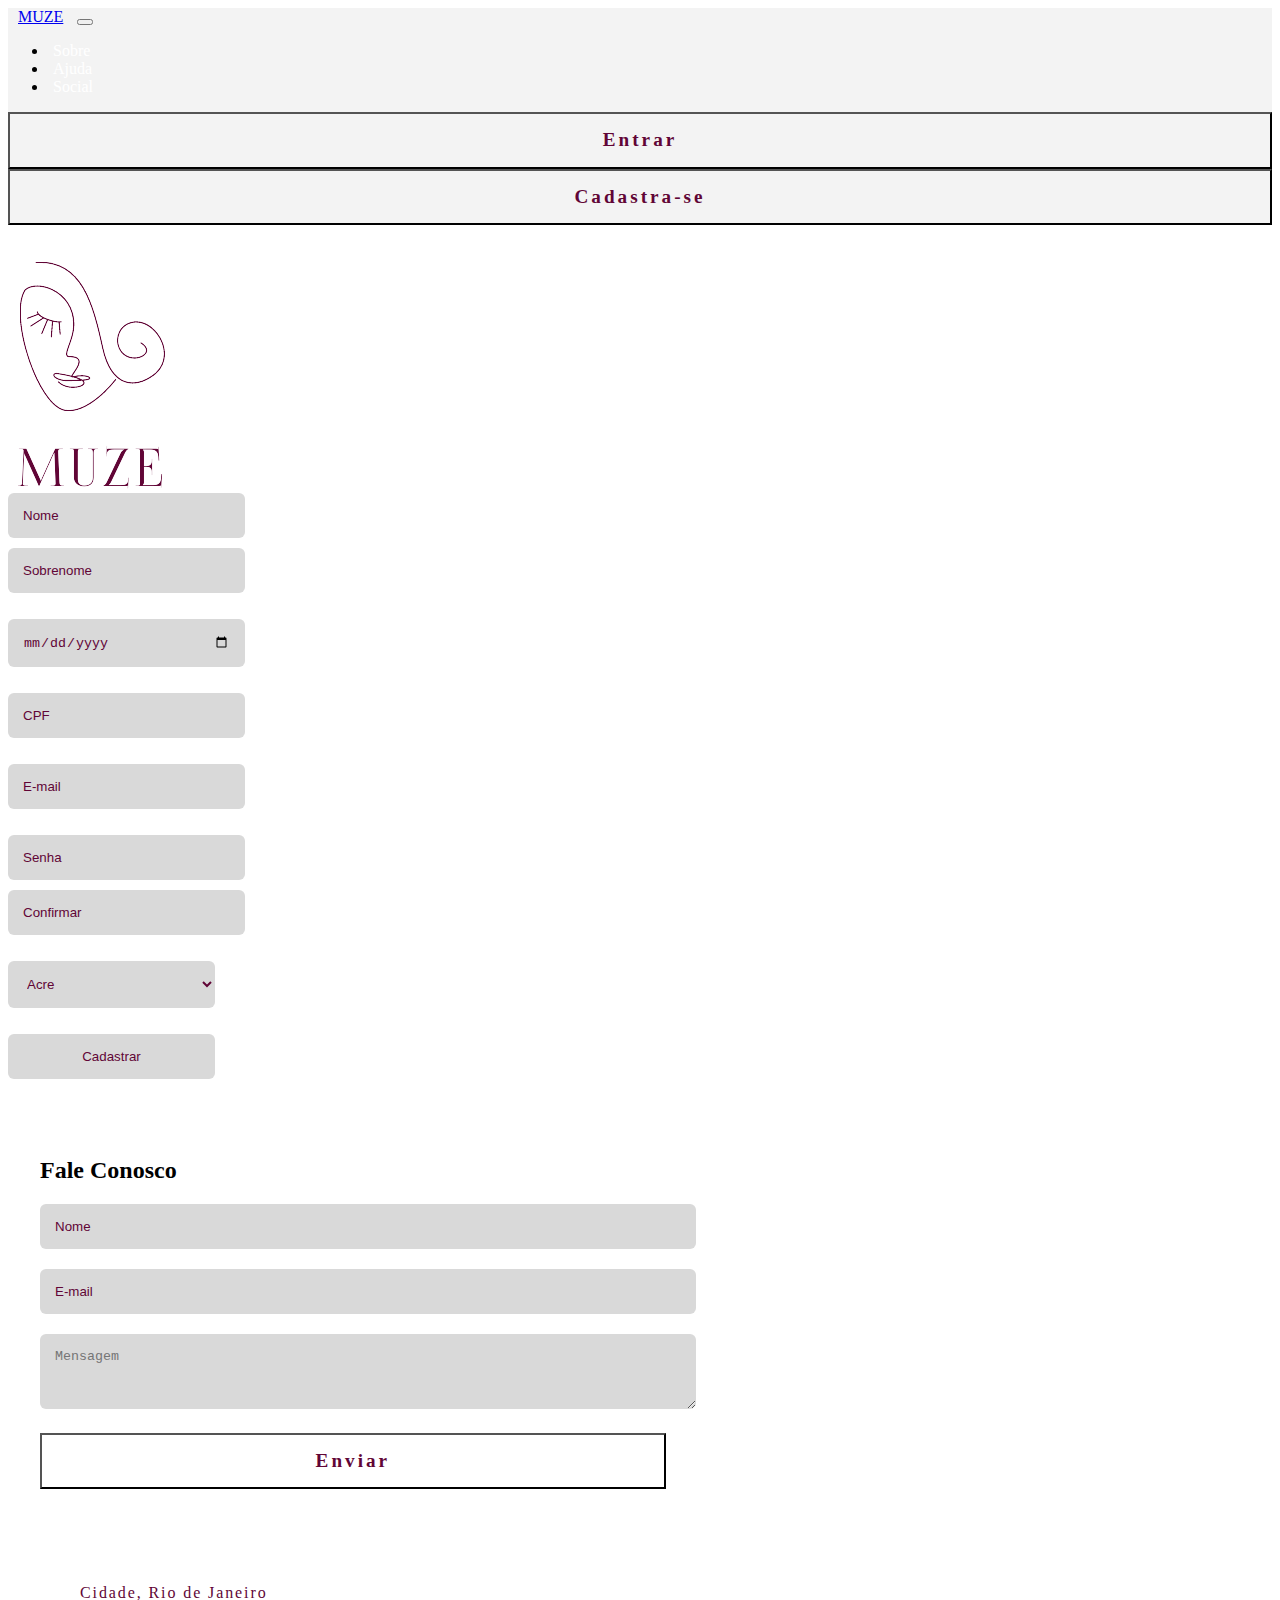
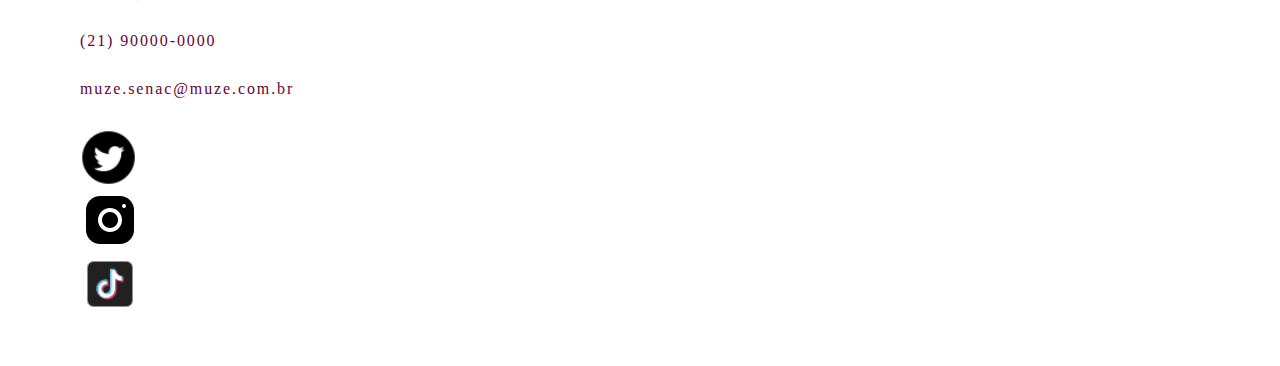
<file: cadastro.html>
<!doctype html>
<html lang="pt-br">

<head>
    <meta charset="utf-8">
    <meta name="viewport" content="width=device-width, initial-scale=1">
    <title>MUZE</title>
    <link rel="shortcut icon" href="imagens/favicon (2).png" type="image/x-icon">
    <link href="https://cdn.jsdelivr.net/npm/bootstrap@5.2.2/dist/css/bootstrap.min.css" rel="stylesheet"
        integrity="sha384-Zenh87qX5JnK2Jl0vWa8Ck2rdkQ2Bzep5IDxbcnCeuOxjzrPF/et3URy9Bv1WTRi" crossorigin="anonymous">
    <link rel="stylesheet" href="style.css">
    <link rel="stylesheet" href="https://cdnjs.cloudflare.com/ajax/libs/font-awesome/4.7.0/css/font-awesome.min.css">
    <link rel="stylesheet" href="https://stackpath.bootstrapcdn.com/bootstrap/4.1.3/css/bootstrap.min.css"
        integrity="sha384-MCw98/SFnGE8fJT3GXwEOngsV7Zt27NXFoaoApmYm81iuXoPkFOJwJ8ERdknLPMO" crossorigin="anonymous">

</head>



<body>

    <nav style="background-color: #f3f3f3;" class="fixed-top navbar navbar-expand-lg ">
        <div class="container-fluid">
            <a style="margin: 10px;" class="navbar-brand" href="index.html">MUZE</a>
            <button class="navbar-toggler" type="button" data-bs-toggle="collapse"
                data-bs-target="#navbarSupportedContent" aria-controls="navbarSupportedContent" aria-expanded="false"
                aria-label="Toggle navigation">
                <span class="navbar-toggler-icon"></span>
            </button>
            <div class="collapse navbar-collapse" id="navbarSupportedContent">
                <ul class="navbar-nav me-auto mb-2 mb-lg-0">
                    <li class="nav-item">
                        <a class="link nav-link active" aria-current="page" href="sobre.html">Sobre</a>
                    </li>
                    <li class="nav-item">
                        <a class="link nav-link active" aria-current="page" href="#contato">Ajuda</a>
                    </li>
                    <li class="nav-item">
                        <a class="link nav-link active" aria-current="page" href="#contato">Social</a>
                    </li>
                </ul>
                <form action="login.html" class="d-flex">
                    <button class="btn third" type="submit">Entrar</button>
                </form>
                <form action="cadastro.html">
                    <button class="btn third" type="submit">Cadastra-se</button>
                </form>

            </div>
        </div>
    </nav>

    <p class="p-5"></p>
    <p class="p-5"></p>

    <div class="border rounded shadow container text-center" style="width: 850px;">
        <p class="p-3"></p>
        <div class="row">

            <div class="col">
                <p class="p-3"></p>
                <div class="image-wrapper">
                    <img class="image-1" src="imagens/favicon.png" />
                  </div>
            </div>

            <div class="col" style="display: flex;">
                <form action="">
                    <div class="row">

                        <div class="col">
                          <input type="text" placeholder="Nome">  
                        </div>

                        <div class="col">
                            <input type="text" placeholder="Sobrenome">  
                        </div>
                    </div>
                    
                    <p></p>
                    <input type="date" placeholder="DD/MM/AAAA">
                    <p></p>
                    <input type="text" name="cpf" placeholder="CPF">
                    <p></p>
                    <input type="email" name="cpf" placeholder="E-mail">
                    <p></p>
                    <div class="row">

                        <div class="col">
                          <input type="password" placeholder="Senha">  
                        </div>

                        <div class="col">
                            <input type="password" placeholder="Confirmar">  
                        </div>
                    </div>
                    <p></p>
                    <select id="estado" name="estado">
                        <option value="AC">Acre</option>
                        <option value="AL">Alagoas</option>
                        <option value="AP">Amapá</option>
                        <option value="AM">Amazonas</option>
                        <option value="BA">Bahia</option>
                        <option value="CE">Ceará</option>
                        <option value="DF">Distrito Federal</option>
                        <option value="ES">Espírito Santo</option>
                        <option value="GO">Goiás</option>
                        <option value="MA">Maranhão</option>
                        <option value="MT">Mato Grosso</option>
                        <option value="MS">Mato Grosso do Sul</option>
                        <option value="MG">Minas Gerais</option>
                        <option value="PA">Pará</option>
                        <option value="PB">Paraíba</option>
                        <option value="PR">Paraná</option>
                        <option value="PE">Pernambuco</option>
                        <option value="PI">Piauí</option>
                        <option value="RJ">Rio de Janeiro</option>
                        <option value="RN">Rio Grande do Norte</option>
                        <option value="RS">Rio Grande do Sul</option>
                        <option value="RO">Rondônia</option>
                        <option value="RR">Roraima</option>
                        <option value="SC">Santa Catarina</option>
                        <option value="SP">São Paulo</option>
                        <option value="SE">Sergipe</option>
                        <option value="TO">Tocantins</option>
                        <option value="EX">Estrangeiro</option>
                    </select>
                    <p></p>
                    <input type="submit" class="third" value="Cadastrar">

                </form>
            </div>
            <div class="col-1"></div>
        </div>
        <p class="p-3"></p>
    </div>

    <p class="p-5"></p>
    <p class="p-5"></p>

    <div style="background-color: #f3f3f3; width: 100%; color: #000000;" class="fluid">

        <div class="container" style="width: 99%;">

            <p class="p-2"></p>

            <div class="row">
                <div class="col">
                    <div class="box-contato">



                        <form id="contact-form" class="form-contato" role="form">
                            <h2 class="tex-center">Fale Conosco</h2>
                            <label>
                                <input type="text" class="form-control" id="name" placeholder="Nome" name="nome"
                                    value="" required>
                            </label>
                            <label>
                                <input type="email" class="form-control" id="email" placeholder="E-mail" name="email"
                                    value="" required>
                            </label>
                            <label>
                                <textarea class="form-control" rows="3" placeholder="Mensagem" name="mesagem"
                                    required></textarea>
                            </label>

                            <button class="btn third" id="submit" type="submit" value="Enviar">Enviar</button>

                        </form>

                        <div class="form-endereco">
                            <ul class="contact-list">

                                <li class="list-item"><span class="contact-text"><i class="icon icon-heart-3"></i>
                                        Cidade, Rio de Janeiro</span></li>
                                <li class="list-item"><span class="contact-text"><i class="icon icon-phone-4"></i> (21)
                                        90000-0000</span></li>
                                <li class="list-item"><span class="contact-text"><i class="icon icon-mail-2"></i> <a
                                            href="mailto:contato@seusite.com.br"
                                            title="Contato">muze.senac@muze.com.br</a></span></li>

                            </ul>
                            <ul style="margin-right: 90px;" class="social-media-list">
                                <div  class="row col-7">
                                    <div class="col">
                                    <a target="_blank" href="https://www.twitter.com/Muze_ni"><img style="height: 57px; width: 57px;" src="imagens/icons8-twitter-circled-50.png" class="img-fluid" alt=""></a>
                                </div>
                                    <div class="col">
                                    <a target="_blank" href="https://www.instagram.com/Muze_ni/"><img style="height: 60px; width: 60px;" src="imagens/icons8-instagram-60.png" class="img-fluid" alt=""></a>
                                </div>
                                    <div class="col">
                                    <a target="_blank" href="https://www.tiktok.com/@muze_ni"><img style="height: 60px; width: 60px;" src="imagens/icons8-tiktok-48.png" class="img-fluid" alt=""></a>
                                </div>
                                
                               
                                
                           </div>
                            </ul>
                        </div>

                    </div>
                </div>

            </div>

            <p class="p-1"></p>

        </div>
    </div>

    <script src="https://code.jquery.com/jquery-3.3.1.slim.min.js"
        integrity="sha384-q8i/X+965DzO0rT7abK41JStQIAqVgRVzpbzo5smXKp4YfRvH+8abtTE1Pi6jizo" crossorigin="anonymous">
    </script>
    <script src="https://cdnjs.cloudflare.com/ajax/libs/popper.js/1.14.3/umd/popper.min.js"
        integrity="sha384-ZMP7rVo3mIykV+2+9J3UJ46jBk0WLaUAdn689aCwoqbBJiSnjAK/l8WvCWPIPm49" crossorigin="anonymous">
    </script>
    <script src="https://stackpath.bootstrapcdn.com/bootstrap/4.1.3/js/bootstrap.min.js"
        integrity="sha384-ChfqqxuZUCnJSK3+MXmPNIyE6ZbWh2IMqE241rYiqJxyMiZ6OW/JmZQ5stwEULTy" crossorigin="anonymous">
    </script>

</body>

</html>

<!doctype html>
<html lang="en">

<head>
    <meta charset="utf-8">
    <meta name="viewport" content="width=device-width, initial-scale=1">
    <link href="https://cdn.jsdelivr.net/npm/bootstrap@5.2.2/dist/css/bootstrap.min.css" rel="stylesheet"
        integrity="sha384-Zenh87qX5JnK2Jl0vWa8Ck2rdkQ2Bzep5IDxbcnCeuOxjzrPF/et3URy9Bv1WTRi" crossorigin="anonymous">
</head>

<body>
    <script src="https://cdn.jsdelivr.net/npm/bootstrap@5.2.2/dist/js/bootstrap.bundle.min.js"
        integrity="sha384-OERcA2EqjJCMA+/3y+gxIOqMEjwtxJY7qPCqsdltbNJuaOe923+mo//f6V8Qbsw3" crossorigin="anonymous">
    </script>
</body>

</html>
</file>
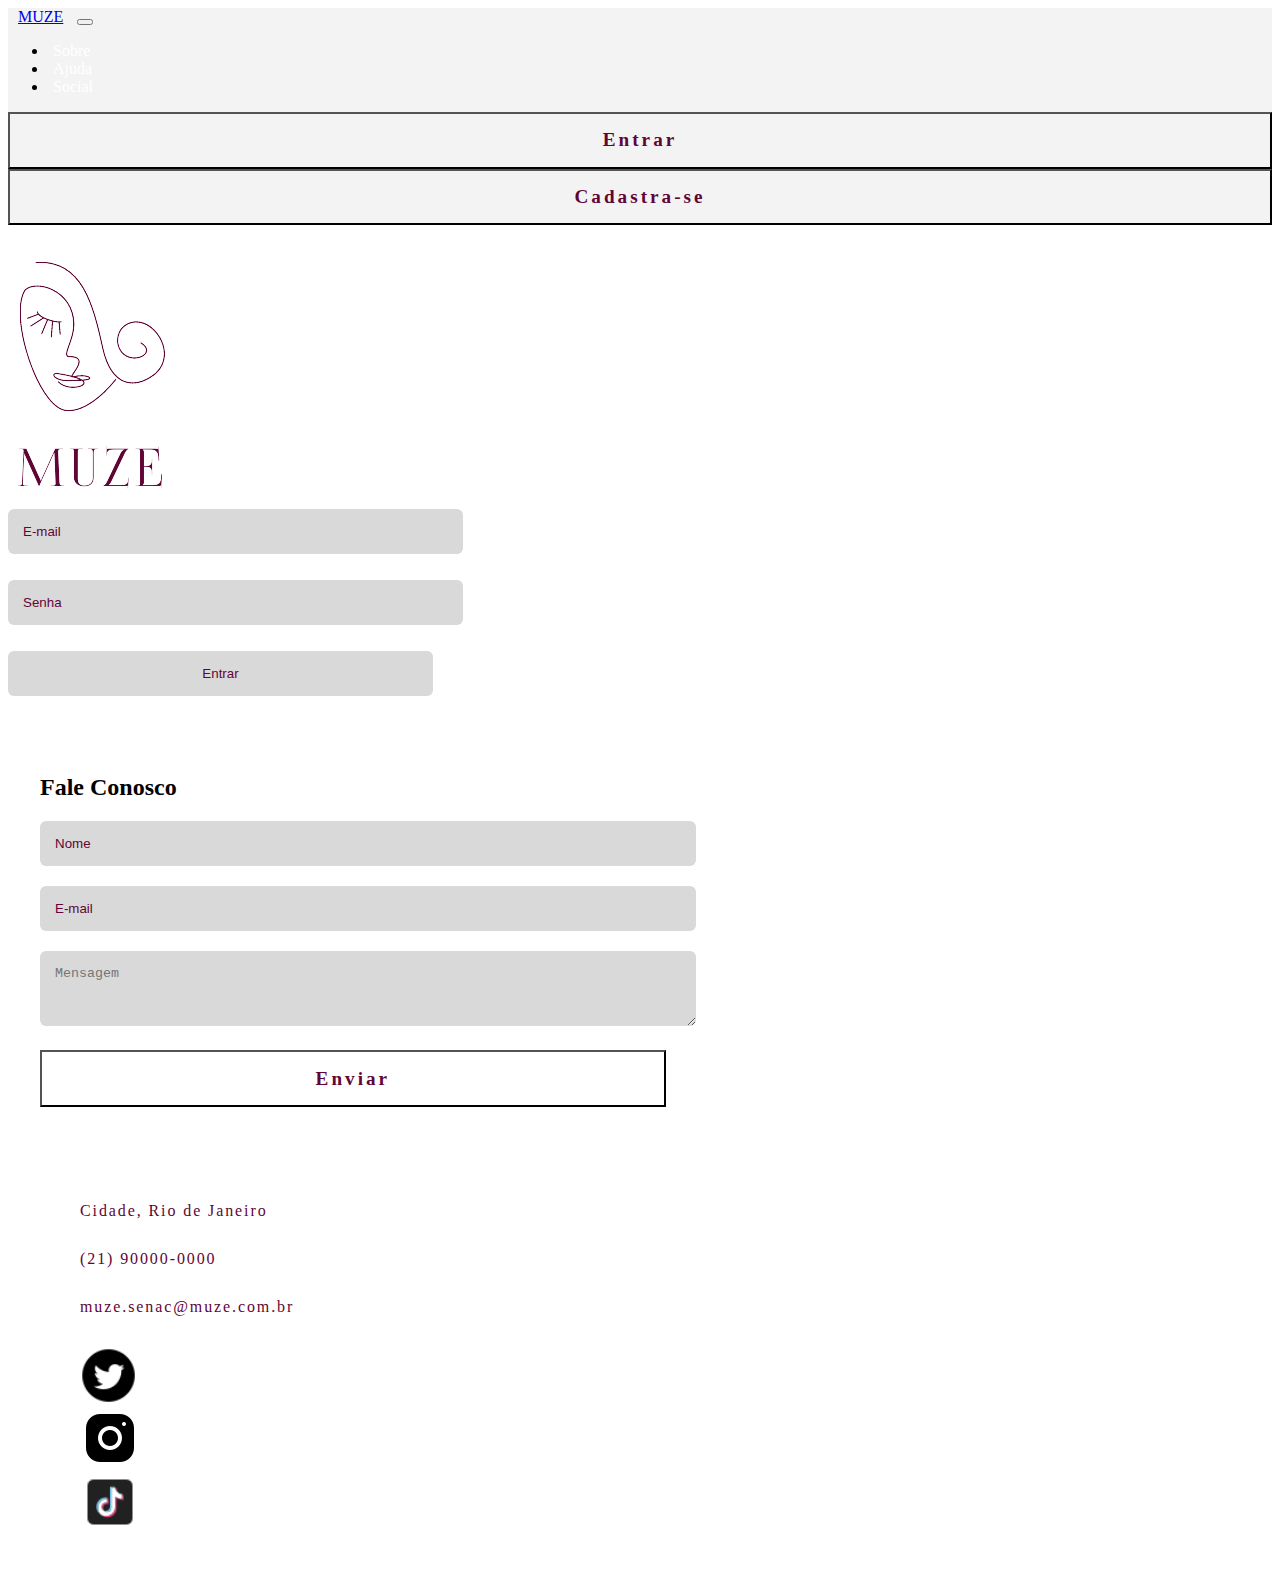
<file: login.html>
<!doctype html>
<html lang="pt-br">

<head>
    <meta charset="utf-8">
    <meta name="viewport" content="width=device-width, initial-scale=1">
    <title>MUZE</title>
    <link rel="shortcut icon" href="imagens/favicon (2).png" type="image/x-icon">
    <link href="https://cdn.jsdelivr.net/npm/bootstrap@5.2.2/dist/css/bootstrap.min.css" rel="stylesheet"
        integrity="sha384-Zenh87qX5JnK2Jl0vWa8Ck2rdkQ2Bzep5IDxbcnCeuOxjzrPF/et3URy9Bv1WTRi" crossorigin="anonymous">
    <link rel="stylesheet" href="style.css">
    <link rel="stylesheet" href="https://cdnjs.cloudflare.com/ajax/libs/font-awesome/4.7.0/css/font-awesome.min.css">
    <link rel="stylesheet" href="https://stackpath.bootstrapcdn.com/bootstrap/4.1.3/css/bootstrap.min.css"
        integrity="sha384-MCw98/SFnGE8fJT3GXwEOngsV7Zt27NXFoaoApmYm81iuXoPkFOJwJ8ERdknLPMO" crossorigin="anonymous">

</head>



<body>

    <nav style="background-color: #f3f3f3;" class="fixed-top navbar navbar-expand-lg ">
        <div class="container-fluid">
            <a style="margin: 10px;" class="navbar-brand" href="index.html">MUZE</a>
            <button class="navbar-toggler" type="button" data-bs-toggle="collapse"
                data-bs-target="#navbarSupportedContent" aria-controls="navbarSupportedContent" aria-expanded="false"
                aria-label="Toggle navigation">
                <span class="navbar-toggler-icon"></span>
            </button>
            <div class="collapse navbar-collapse" id="navbarSupportedContent">
                <ul class="navbar-nav me-auto mb-2 mb-lg-0">
                    <li class="nav-item">
                        <a class="link nav-link active" aria-current="page" href="sobre.html">Sobre</a>
                    </li>
                    <li class="nav-item">
                        <a class="link nav-link active" aria-current="page" href="#contato">Ajuda</a>
                    </li>
                    <li class="nav-item">
                        <a class="link nav-link active" aria-current="page" href="#contato">Social</a>
                    </li>
                </ul>
                <form action="login.html" class="d-flex">
                    <button class="btn third" type="submit">Entrar</button>
                </form>
                <form action="cadastro.html">
                    <button class="btn third" type="submit">Cadastra-se</button>
                </form>

            </div>
        </div>
    </nav>

    <p class="p-5"></p>
    <p class="p-5"></p>

    <div class="border rounded shadow container text-center" style="width: 850px;">
        <p class="p-3"></p>
        <div class="row">
            <div class="col-1"></div>
            <div class="col">
                <img src="imagens/favicon.png" alt="">
                <p class="p-1"></p>
                <div class="container" style="width: 50%; text-align: center;">
                    <form action="">
                <input type="email" placeholder="E-mail" >
                <p></p>
                <input type="password" placeholder="Senha">
                <p></p>
                <input type="button" class="third" value="Entrar">
            </form>
                </div>
            </div>
            <div class="col-1"></div>
        </div>
        <p class="p-3"></p>
    </div>

    <p class="p-5"></p>
    <p class="p-5"></p>

    <div style="background-color: #f3f3f3; width: 100%; color: #000000;" class="fluid">

        <div class="container" style="width: 99%;">

            <p class="p-2"></p>

            <div class="row">
                <div class="col">
                    <div class="box-contato">



                        <form id="contact-form" class="form-contato" role="form">
                            <h2 class="tex-center">Fale Conosco</h2>
                            <label>
                                <input type="text" class="form-control" id="name" placeholder="Nome" name="nome"
                                    value="" required>
                            </label>
                            <label>
                                <input type="email" class="form-control" id="email" placeholder="E-mail" name="email"
                                    value="" required>
                            </label>
                            <label>
                                <textarea class="form-control" rows="3" placeholder="Mensagem" name="mesagem"
                                    required></textarea>
                            </label>

                            <button class="btn third" id="submit" type="submit" value="Enviar">Enviar</button>

                        </form>

                        <div class="form-endereco">
                            <ul class="contact-list">

                                <li class="list-item"><span class="contact-text"><i class="icon icon-heart-3"></i>
                                        Cidade, Rio de Janeiro</span></li>
                                <li class="list-item"><span class="contact-text"><i class="icon icon-phone-4"></i> (21)
                                        90000-0000</span></li>
                                <li class="list-item"><span class="contact-text"><i class="icon icon-mail-2"></i> <a
                                            href="mailto:contato@seusite.com.br"
                                            title="Contato">muze.senac@muze.com.br</a></span></li>

                            </ul>
                            <ul style="margin-right: 90px;" class="social-media-list">
                                <div  class="row col-7">
                                    <div class="col">
                                    <a target="_blank" href="https://www.twitter.com/Muze_ni"><img style="height: 57px; width: 57px;" src="imagens/icons8-twitter-circled-50.png" class="img-fluid" alt=""></a>
                                </div>
                                    <div class="col">
                                    <a target="_blank" href="https://www.instagram.com/Muze_ni/"><img style="height: 60px; width: 60px;" src="imagens/icons8-instagram-60.png" class="img-fluid" alt=""></a>
                                </div>
                                    <div class="col">
                                    <a target="_blank" href="https://www.tiktok.com/@muze_ni"><img style="height: 60px; width: 60px;" src="imagens/icons8-tiktok-48.png" class="img-fluid" alt=""></a>
                                </div>
                                
                               
                                
                           </div>
                            </ul>
                        </div>

                    </div>
                </div>

            </div>

            <p class="p-1"></p>

        </div>
    </div>

    <script src="https://code.jquery.com/jquery-3.3.1.slim.min.js"
        integrity="sha384-q8i/X+965DzO0rT7abK41JStQIAqVgRVzpbzo5smXKp4YfRvH+8abtTE1Pi6jizo" crossorigin="anonymous">
    </script>
    <script src="https://cdnjs.cloudflare.com/ajax/libs/popper.js/1.14.3/umd/popper.min.js"
        integrity="sha384-ZMP7rVo3mIykV+2+9J3UJ46jBk0WLaUAdn689aCwoqbBJiSnjAK/l8WvCWPIPm49" crossorigin="anonymous">
    </script>
    <script src="https://stackpath.bootstrapcdn.com/bootstrap/4.1.3/js/bootstrap.min.js"
        integrity="sha384-ChfqqxuZUCnJSK3+MXmPNIyE6ZbWh2IMqE241rYiqJxyMiZ6OW/JmZQ5stwEULTy" crossorigin="anonymous">
    </script>

</body>

</html>

<!doctype html>
<html lang="en">

<head>
    <meta charset="utf-8">
    <meta name="viewport" content="width=device-width, initial-scale=1">
    <link href="https://cdn.jsdelivr.net/npm/bootstrap@5.2.2/dist/css/bootstrap.min.css" rel="stylesheet"
        integrity="sha384-Zenh87qX5JnK2Jl0vWa8Ck2rdkQ2Bzep5IDxbcnCeuOxjzrPF/et3URy9Bv1WTRi" crossorigin="anonymous">
</head>

<body>
    <script src="https://cdn.jsdelivr.net/npm/bootstrap@5.2.2/dist/js/bootstrap.bundle.min.js"
        integrity="sha384-OERcA2EqjJCMA+/3y+gxIOqMEjwtxJY7qPCqsdltbNJuaOe923+mo//f6V8Qbsw3" crossorigin="anonymous">
    </script>
</body>

</html>
</file>
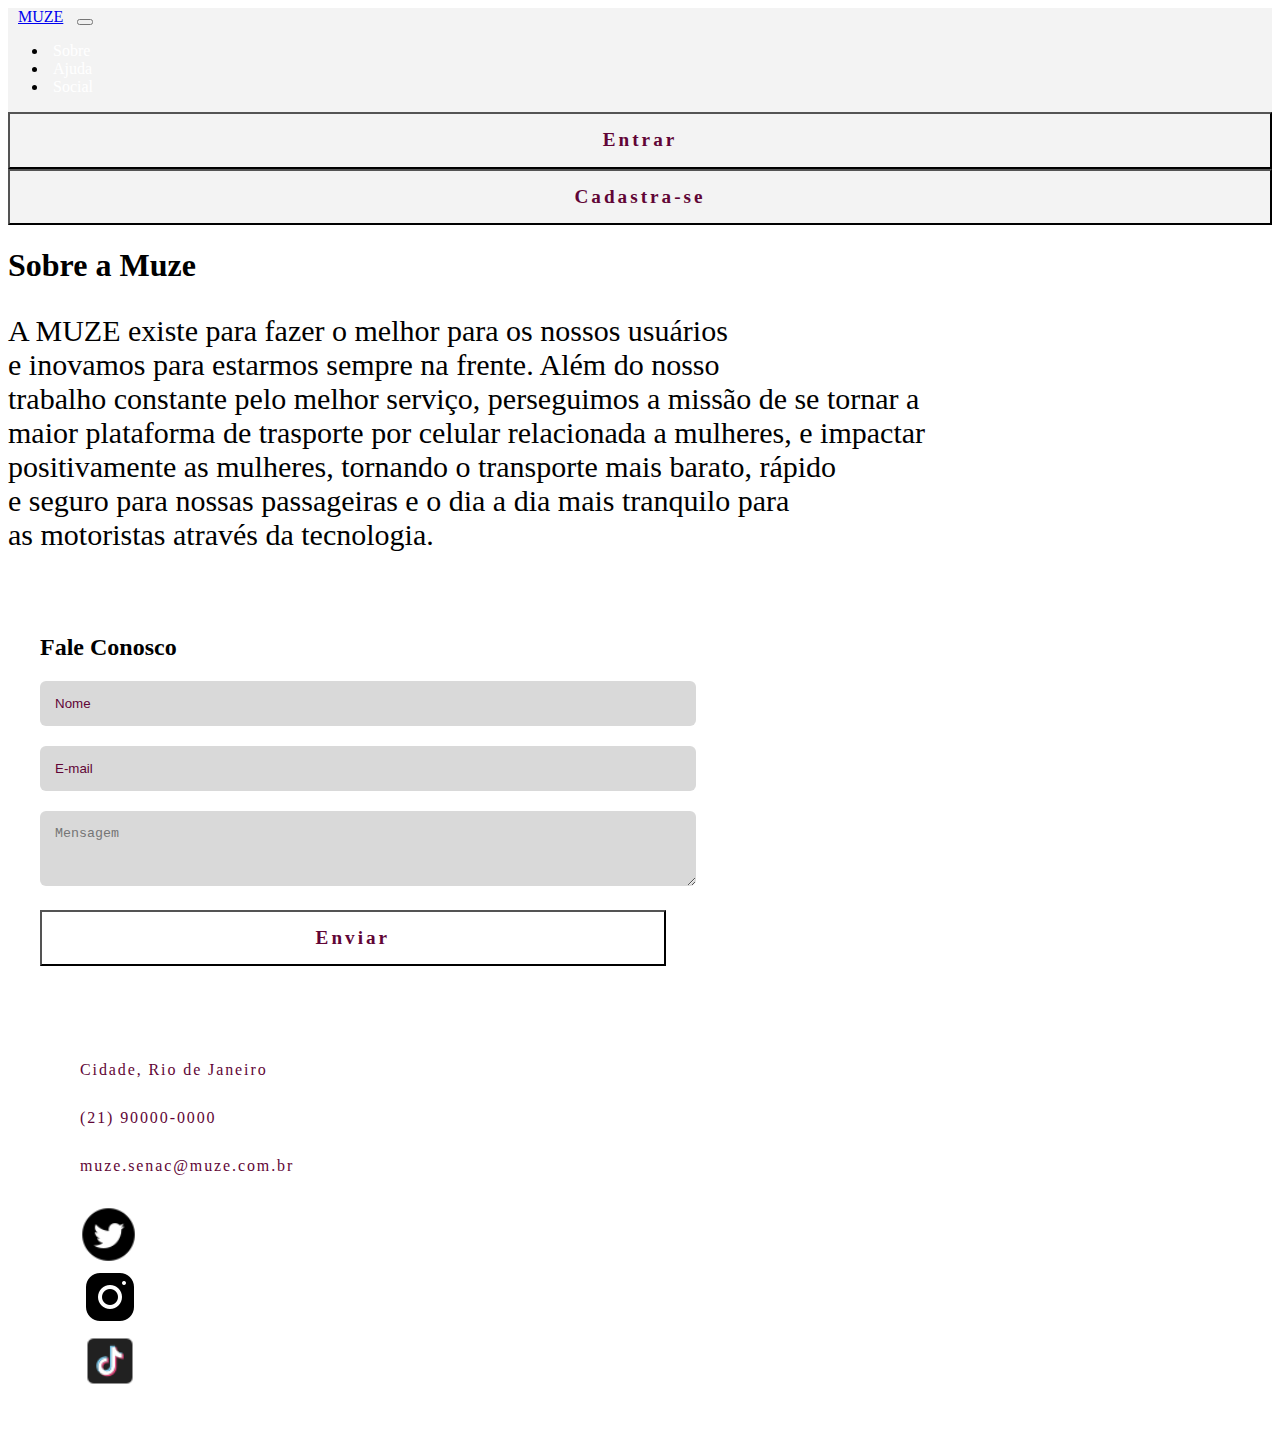
<file: sobre.html>
<!doctype html>
<html lang="pt-br">

<head>
    <meta charset="utf-8">
    <meta name="viewport" content="width=device-width, initial-scale=1">
    <title>MUZE</title>
    <link rel="shortcut icon" href="imagens/favicon (2).png" type="image/x-icon">
    <link href="https://cdn.jsdelivr.net/npm/bootstrap@5.2.2/dist/css/bootstrap.min.css" rel="stylesheet"
        integrity="sha384-Zenh87qX5JnK2Jl0vWa8Ck2rdkQ2Bzep5IDxbcnCeuOxjzrPF/et3URy9Bv1WTRi" crossorigin="anonymous">
    <link rel="stylesheet" href="style.css">
    <link rel="stylesheet" href="https://cdnjs.cloudflare.com/ajax/libs/font-awesome/4.7.0/css/font-awesome.min.css">
    <link rel="stylesheet" href="https://stackpath.bootstrapcdn.com/bootstrap/4.1.3/css/bootstrap.min.css"
        integrity="sha384-MCw98/SFnGE8fJT3GXwEOngsV7Zt27NXFoaoApmYm81iuXoPkFOJwJ8ERdknLPMO" crossorigin="anonymous">
<style>
    body{
        background-image: url("https://br.freepik.com/vetores-gratis/fundo-floral-ornamental-abstrato_6148373.htm#page=2&query=wallpaper%20desktop&position=33&from_view=keyword");
    }
</style>
</head>



<body>

    <nav style="background-color: #f3f3f3;" class="fixed-top navbar navbar-expand-lg ">
        <div class="container-fluid">
            <a style="margin: 10px;" class="navbar-brand" href="index.html">MUZE</a>
            <button class="navbar-toggler" type="button" data-bs-toggle="collapse"
                data-bs-target="#navbarSupportedContent" aria-controls="navbarSupportedContent" aria-expanded="false"
                aria-label="Toggle navigation">
                <span class="navbar-toggler-icon"></span>
            </button>
            <div class="collapse navbar-collapse" id="navbarSupportedContent">
                <ul class="navbar-nav me-auto mb-2 mb-lg-0">
                    <li class="nav-item">
                        <a class="link nav-link active" aria-current="page" href="sobre.html">Sobre</a>
                    </li>
                    <li class="nav-item">
                        <a class="link nav-link active" aria-current="page" href="#contato">Ajuda</a>
                    </li>
                    <li class="nav-item">
                        <a class="link nav-link active" aria-current="page" href="#contato">Social</a>
                    </li>
                </ul>
                <form action="login.html" class="d-flex">
                    <button class="btn third" type="submit">Entrar</button>
                </form>
                <form action="cadastro.html">
                    <button class="btn third" type="submit">Cadastra-se</button>
                </form>

            </div>
        </div>
    </nav>

<p class="p-5"></p>
<p class="p-5"></p>

<div class = "container-fluid text-center">
    <div class = "row ">
        <div class="col">

            <p></p>
            <h1>Sobre a Muze</h1>
            <p class = "p-2"></p>
            <p style="font-size:30px">A MUZE existe para fazer o melhor para os nossos usuários<br> e
                inovamos para estarmos sempre na frente. Além do nosso<br> trabalho constante
                pelo melhor serviço, perseguimos a missão de se tornar a<br> maior plataforma de trasporte por celular relacionada a mulheres, e  impactar<br> positivamente 
                as mulheres, tornando o transporte mais barato, rápido<br> e seguro 
                para nossas passageiras e o dia a dia mais tranquilo para<br> as motoristas 
                através da tecnologia.
            </p>
        </div>
    </div>
</div>

<p class = "p-5"></p>


<p class="p-5"></p>

<div style="background-color: #f3f3f3; width: 100%; color: #000000;" class="fluid">

    <div class="container" style="width: 99%;">

        <p class="p-2"></p>

        <div class="row">
            <div class="col">
                <div class="box-contato">



                    <form id="contact-form" class="form-contato" role="form">
                        <h2 class="tex-center">Fale Conosco</h2>
                        <label>
                            <input type="text" class="form-control" id="name" placeholder="Nome" name="nome"
                                value="" required>
                        </label>
                        <label>
                            <input type="email" class="form-control" id="email" placeholder="E-mail" name="email"
                                value="" required>
                        </label>
                        <label>
                            <textarea class="form-control" rows="3" placeholder="Mensagem" name="mesagem"
                                required></textarea>
                        </label>

                        <button class="btn third" id="submit" type="submit" value="Enviar">Enviar</button>

                    </form>

                    <div class="form-endereco">
                        <ul class="contact-list">

                            <li class="list-item"><span class="contact-text"><i class="icon icon-heart-3"></i>
                                    Cidade, Rio de Janeiro</span></li>
                            <li class="list-item"><span class="contact-text"><i class="icon icon-phone-4"></i> (21)
                                    90000-0000</span></li>
                            <li class="list-item"><span class="contact-text"><i class="icon icon-mail-2"></i> <a
                                        href="mailto:contato@seusite.com.br"
                                        title="Contato">muze.senac@muze.com.br</a></span></li>

                        </ul>
                        <ul style="margin-right: 90px;" class="social-media-list">
                            <div  class="row col-7">
                                <div class="col">
                                <a target="_blank" href="https://www.twitter.com/Muze_ni"><img style="height: 57px; width: 57px;" src="imagens/icons8-twitter-circled-50.png" class="img-fluid" alt=""></a>
                            </div>
                                <div class="col">
                                <a target="_blank" href="https://www.instagram.com/Muze_ni/"><img style="height: 60px; width: 60px;" src="imagens/icons8-instagram-60.png" class="img-fluid" alt=""></a>
                            </div>
                                <div class="col">
                                <a target="_blank" href="https://www.tiktok.com/@muze_ni"><img style="height: 60px; width: 60px;" src="imagens/icons8-tiktok-48.png" class="img-fluid" alt=""></a>
                            </div>
                            
                           
                            
                       </div>
                        </ul>
                    </div>

                </div>
            </div>

        </div>

        <p class="p-1"></p>

    </div>
</div>

<script src="https://code.jquery.com/jquery-3.3.1.slim.min.js"
    integrity="sha384-q8i/X+965DzO0rT7abK41JStQIAqVgRVzpbzo5smXKp4YfRvH+8abtTE1Pi6jizo" crossorigin="anonymous">
</script>
<script src="https://cdnjs.cloudflare.com/ajax/libs/popper.js/1.14.3/umd/popper.min.js"
    integrity="sha384-ZMP7rVo3mIykV+2+9J3UJ46jBk0WLaUAdn689aCwoqbBJiSnjAK/l8WvCWPIPm49" crossorigin="anonymous">
</script>
<script src="https://stackpath.bootstrapcdn.com/bootstrap/4.1.3/js/bootstrap.min.js"
    integrity="sha384-ChfqqxuZUCnJSK3+MXmPNIyE6ZbWh2IMqE241rYiqJxyMiZ6OW/JmZQ5stwEULTy" crossorigin="anonymous">
</script>

</body>

</html>

<!doctype html>
<html lang="en">

<head>
<meta charset="utf-8">
<meta name="viewport" content="width=device-width, initial-scale=1">
<link href="https://cdn.jsdelivr.net/npm/bootstrap@5.2.2/dist/css/bootstrap.min.css" rel="stylesheet"
    integrity="sha384-Zenh87qX5JnK2Jl0vWa8Ck2rdkQ2Bzep5IDxbcnCeuOxjzrPF/et3URy9Bv1WTRi" crossorigin="anonymous">
</head>

<body>
<script src="https://cdn.jsdelivr.net/npm/bootstrap@5.2.2/dist/js/bootstrap.bundle.min.js"
    integrity="sha384-OERcA2EqjJCMA+/3y+gxIOqMEjwtxJY7qPCqsdltbNJuaOe923+mo//f6V8Qbsw3" crossorigin="anonymous">
</script>
</body>

</html>
</file>
<file: style.css>
.third {
    /* border-color: #610536;
    color: #fff;
    box-shadow: 0 0 40px 40px #610536 inset, 0 0 0 0 #610536;
    -webkit-transition: all 150ms ease-in-out;
    transition: all 150ms ease-in-out; */
}

.third:hover {
    box-shadow: 0 0 10px 0 #610536, 0 0 10px 4px #610536;
    /* background-color: #610536;
    color: #fff; */
}

.link {
    margin: 5px;
    position: relative;
    color: #fff;
    text-decoration: none;
}

.link:before {
    content: "";
    position: absolute;
    width: 100%;
    height: 3px;
    bottom: 0;
    left: 0;
    background-color: #610536;
    visibility: hidden;
    -webkit-transform: scaleX(0);
    transform: scaleX(0);
    -webkit-transition: all 0.3s ease-in-out 0s;
    transition: all 0.3s ease-in-out 0s;
}

.link:hover:before {
    visibility: visible;
    -webkit-transform: scaleX(1);
    transform: scaleX(1);
}



/*

------ BOTÃO EXPANDIR -------

button {
  color: white;
  background: blue;
  transition: transform 1s;
  transform: translateX(0) scale(0.5);
}

button:hover,
button:focus {
  background: red;
  transform: translateX(10px) scale(1.2);
  

------FAZER UM BOTÃO MUDAR DE COR COM O MOUSE EM CIMA------

button {
    color: white;
    background: blue;
    transition: background 1s;
  }
  
  button:hover,
  button:focus {
    background: red;
  } */

  .box-contato {
    width:100%;
    float:left;
  }
  .form-contato {
    
    width: 100%;
    float:left ;
    font-family: 'Lato';
    font-weight: 400;
    padding: 1em;
  }
  .form-contato label { 
      width:100%; 
      float:left; 
      margin-bottom:10px; 
  }
  .form-control, input, select, textarea {
    
    padding: 15px 15px;
    width: 100%;
    background-color: #d9d9d9;
    color: #610536;
    margin-bottom: 10px;
    border: none;
    border-radius: 6px;
    outline:none ;
  }
  .btn {
      font-family: inherit;
      font-size: 1.2em;
      color: #610536;
      background: transparent;
      text-decoration: none;
      padding: 0.8em 2em;
      display: inline-block;
      margin-right: 5px;
      letter-spacing: 3px;
      font-weight: 700;
      outline: none;
      position: relative;
      -webkit-transition: all 0.3s;
      -moz-transition: all 0.3s;
      transition: all 0.3s;
      cursor: pointer;
      width:100%;
  }
  .btn:after {
      content: '';
      position: absolute;
      z-index: -1;
      -webkit-transition: all 0.3s;
      -moz-transition: all 0.3s;
      transition: all 0.3s;
  }
  /* Setas */
  .btn-setas {
      
      border-radius: 6px;
      border: 2px solid #555353;
      color: #610536;
      overflow: hidden;
  }
  .btn-setas:active {
      border-color: #610536;
      color: #610536;
  }
  .btn-setas:hover {
      background: #610536;
      color:#610536; 
  }
  .btn-setas:before {
      position: absolute;
      height: 50%;
      font-size:0.7em;
      line-height: 3.5;
      color: #610536;
      -webkit-transition: all 0.3s;
      -moz-transition: all 0.3s;
      transition: all 0.3s;
  }
  /* Seta A */
  .seta-a:before {
      left: 60%;
      top: 50%;
      opacity: 0;
  }
  .seta-a:hover:before {
      left: 59%;
      opacity: 1;
  }
  .form-endereco {
    
    width: 100%;
    float: left;
    padding: 1em;
  }
  /* Location, Phone, Email Section */
  .contact-list {
    list-style-type: none;
  }
  .list-item {
    line-height: 3;
    color: #610536;
  }
  .contact-text {
    
    font-size: 1em;
    letter-spacing: 1.9px;
    color: #610536;
  }
  .contact-text a {
    color: #610536;
    text-decoration: none;
    transition-duration: 0.2s;
  }
  .contact-text a:hover {
    color: #610536;
    text-decoration: none;
  }

  input::placeholder {
    color: #610536;
  }
  /* Social Media Icons */
  /* .social-media-list {
    position: relative;
    font-size: 22px;
    width: 100%;
    margin: 0 auto;
    padding: 0;
  }
  .social-media-list li a {
    
    color: #624555;
    text-decoration: none;
  }
  .social-media-list li {
    position: relative; 
    display: inline-block; 
    text-align: center;
    line-height: 50px;
    border-radius: 50%;
    color: #c196ad;
    background-color: #c973a1;
    cursor: pointer; 
    transition: all .2s ease-in-out;
  }
  .social-media-list li:after {
    content: '';
    position: absolute;
    top: 0;
    left: 0;
    line-height: 50px;
    border-radius: 50%;
    opacity: 0;
    box-shadow: 0 0 0 1px #753557;
    transition: all .3s ease-in-out;
  }
  .social-media-list li:hover {
    background-color: #7a7477; 
  }
  .social-media-list li:hover:after {
    opacity: 1;  
    transform: scale(1.12);
    transition-timing-function: cubic-bezier(0.37,0.74,0.15,1.65);
  }
  .social-media-list li:hover a {
    color: #793f5d;
  }
  input::placeholder {
    color: #610536;
  }

  /*Responsivo*/

  @media screen and(max-width:498px){
    /* .colunas{
      width: 100%;
      background-color: #610536;
    } */
  }

  /*960PX BREAKPOINT*/
  @media (min-width:60em){
      .form-contato  { width: 50%; }
      .form-endereco { width: 50%; }
      
   
  }
  /*1280PX BREAKPOINT*/
  @media (min-width:80em){
      .form-contato  { padding: 2em; }
      .form-endereco { padding: 2em; }
   
  }
</file>
